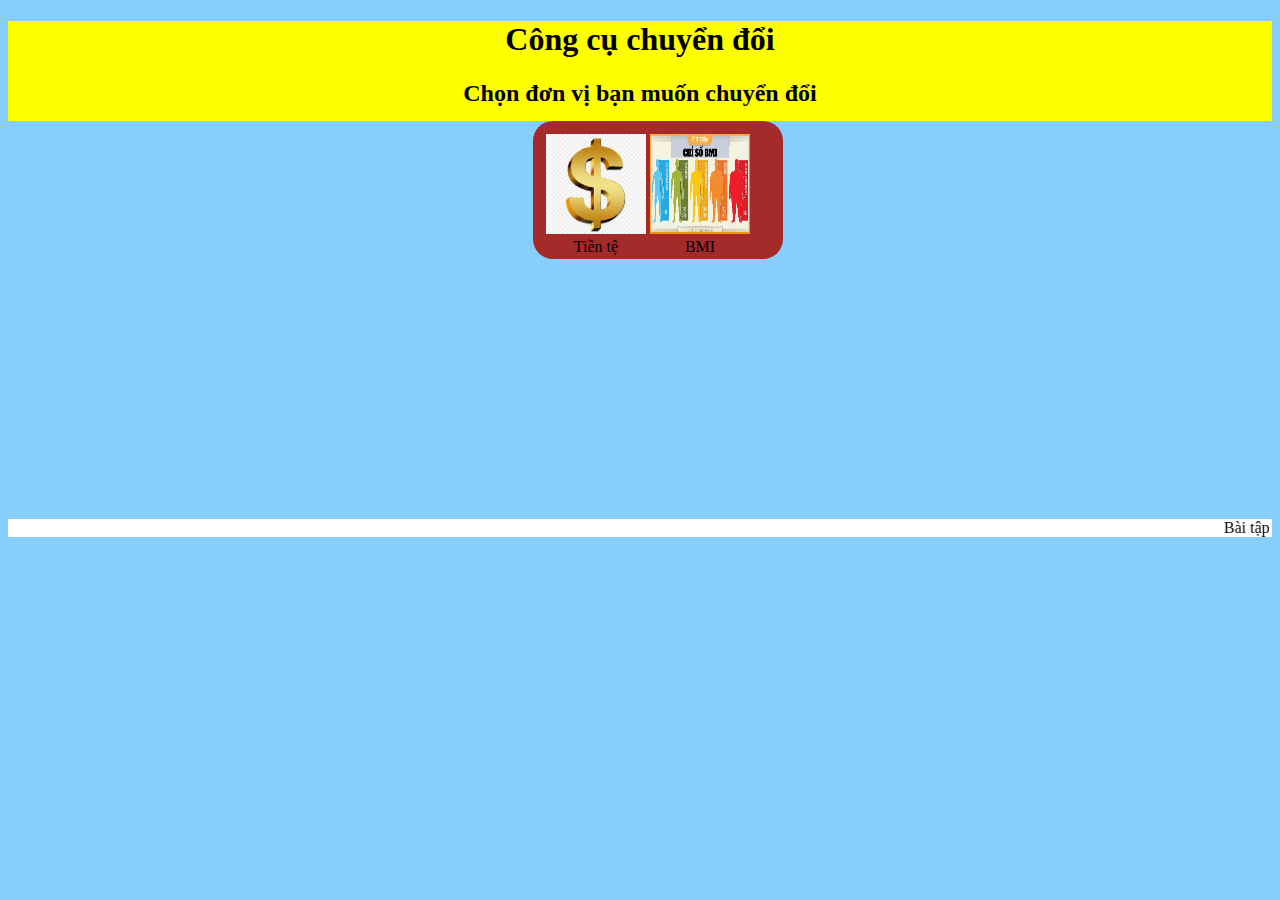
<file: chuyển đổi đơn vị/index.html>
<!DOCTYPE html>
<html lang="en">
<head>
    <meta charset="UTF-8">
    <title>Công cụ chuyển đổi </title>
    <link rel="stylesheet" href="hieu.css">
    <style>
        td {
            margin-top: 150px;
        }
    </style>
</head>
<body bgcolor="#87cefa">
<div class="head" style="background-color: yellow; height: 100px;">
    <h1 style="text-align: center">Công cụ chuyển đổi</h1>
    <h2 style="text-align: center">Chọn đơn vị bạn muốn chuyển đổi</h2>
</div>
<div class="boby">
    <table style="text-align: center; margin-left: 10px;">
        <tr>
            <td><a href="tien-te.html">
                <img src="img/tien.jpg">
            </a><br>Tiền tệ
            </td>
            <td><a href="bmi.html">
                <img src="img/bmi.webp">
            </a><br>BMI
            </td>
        </tr>
    </table>
</div>

<div class="cuoi">
    <marquee bgcolor="white" height="30%">Bài tập tết dương lịch</marquee>
</div>
</body>
</html>
</file>
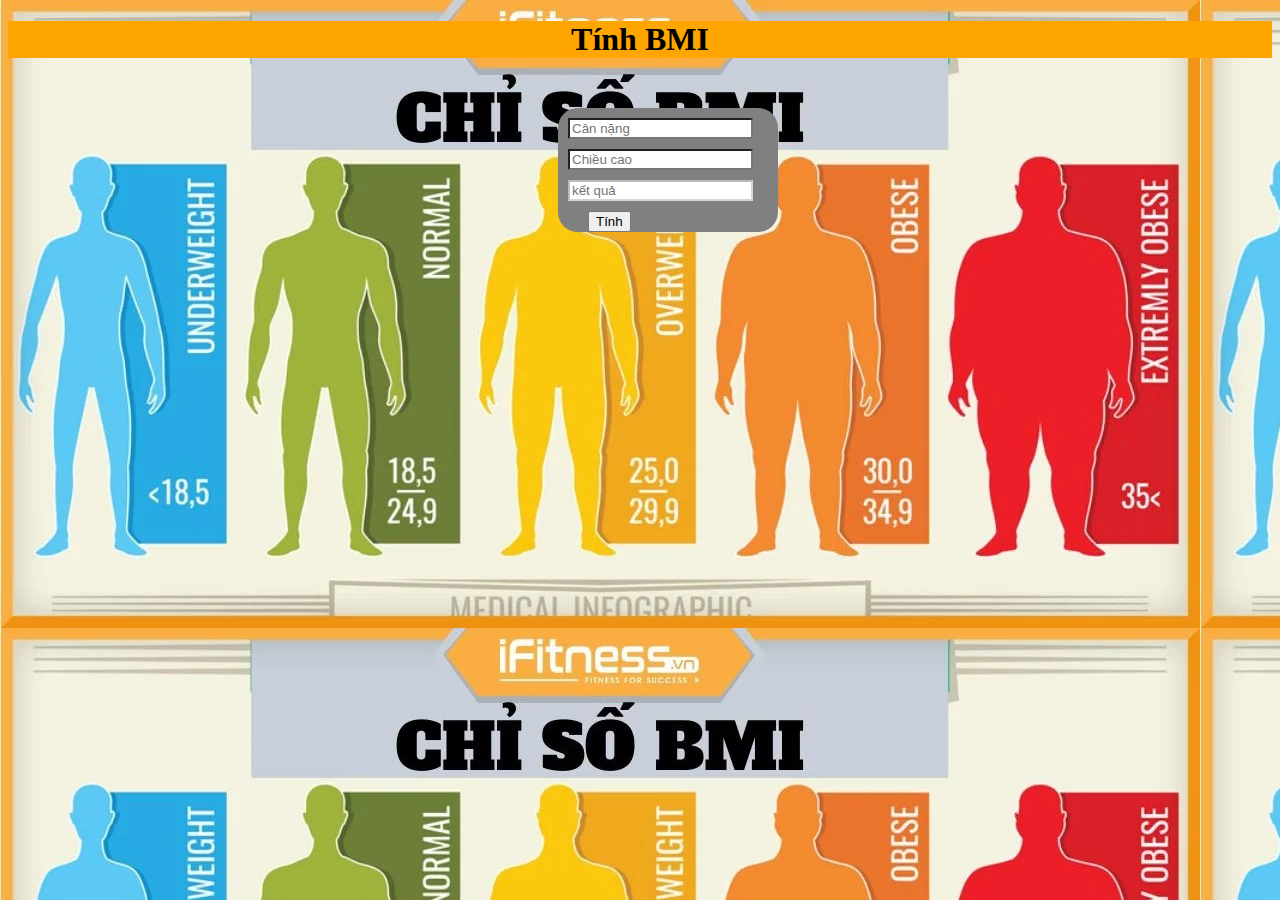
<file: chuyển đổi đơn vị/bmi.html>
<!DOCTYPE html>
<html lang="en">
<head>
    <meta charset="UTF-8">
    <title>Tính BMI</title>
    <link rel="stylesheet" href="hieu.css">
</head>
<body background="img/bmi.webp">
<h1 style="text-align: center; background: orange">Tính BMI</h1>
<div class="tinh" style="background-color: gray; width: 220px">
    <input type="number" value="cân nặng" id="weight" placeholder="Cân nặng"><br>
    <input type="number" value="Chiều cao" id="height"placeholder="Chiều cao"><br>
    <input type="number" disabled value="kết quả" id="result" placeholder="kết quả"><br>
    <button onclick="bmi()">Tính</button>
    <p id="hien"></p>
</div>
<script>
   function bmi(){
       let a=document.getElementById('weight').value;
       let b=document.getElementById('height').value;
       let c=a/b;
       document.getElementById('result').value=c;
       if(c<18.5){
           document.getElementById('hien').innerText='Dưới chuẩn';
       }else if (c<24.9){
           document.getElementById('hien').innerText='Bình thường';
       }else if (c<29,9){
           document.getElementById('hien').innerText='Thừa cân';
       }else if (c<34.9){
           document.getElementById('hien').innerText='Béo phì độ 1';
       }else if (c<39.9){
           document.getElementById('hien').innerText='Béo phì độ 2';
       }else if (c>=40){
           document.getElementById('hien').innerText='Béo phì độ 3';
       }
   }
</script>
</body>
</html>
</file>
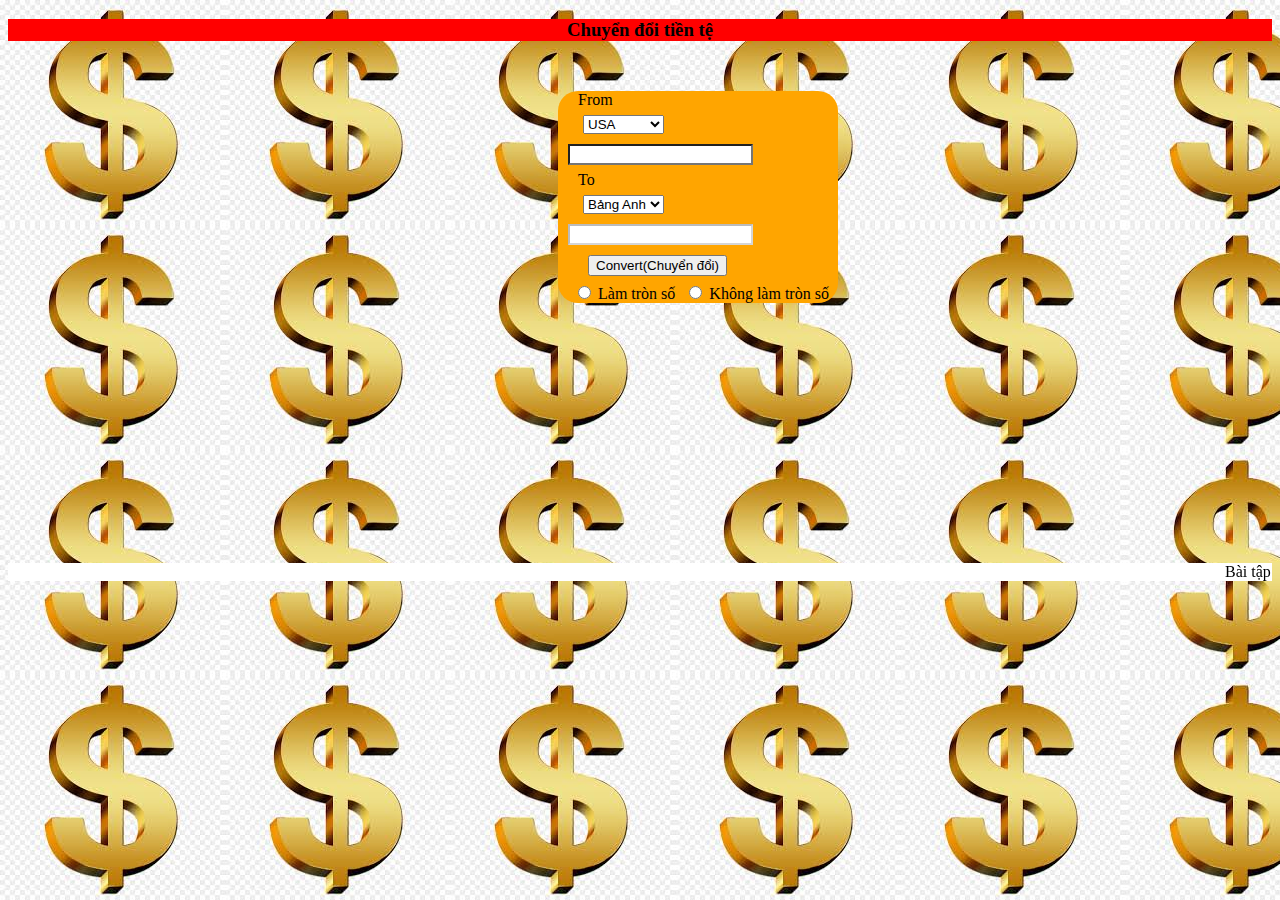
<file: chuyển đổi đơn vị/tien-te.html>
<!DOCTYPE html>
<html lang="en">
<head>
    <meta charset="UTF-8">
    <title>Chuyển đổi tiền tệ</title>
    <script src="code.js"></script>
    <link rel="stylesheet" href="hieu.css">
</head>
<body background="img/tien.jpg">
<h3 style="text-align: center; background: red">Chuyển đổi tiền tệ</h3>
<div class="tinh">
    <p>From</p>
    <select id="from">
        <option value="1">USA</option>
        <option value="23000">VNĐ</option>
        <option value="108.4">Yên</option>
        <option value="0.925">Euro</option>
        <option value="103">Yên nhật</option>
        <option value="0.73">Bảng Anh</option>
    </select>
    <br>
    <input type="number" id="inputValue">
    <p style="margin-top: 6px">To</p>
    <select id="to">
        <option value="0.73">Bảng Anh</option>
        <option value="103">Yên nhật</option>
        <option value="0.925">Euro</option>
        <option value="108.4">Yên</option>
        <option value="23000">VNĐ</option>
        <option value="1">USA</option>
    </select>
    <br>
    <input disabled type="number" id="output">
    <br>
    <button onclick="doi()" onkeypress="keyPress()">Convert(Chuyển đổi)</button>
    <form>
        <input type="radio" id="tron" value="tron" name="lamTron" onclick="decimalAdjust()">
        <label for="tron">Làm tròn số</label>
        <input type="radio" id="kotron" value="koTron" name="lamTron" onclick="doi()">
        <label for="kotron">Không làm tròn số</label>
    </form>
</div>

<div class="cuoi">
    <marquee bgcolor="white" height="30%">Bài tập tết dương lịch</marquee>
</div>

</body>
</html>
</file>
<file: chuyển đổi đơn vị/hieu.css>
div.head{
    animation-name: keyframe1;
    animation-duration:5s ;
    animation-iteration-count:infinite;
}
@keyframes keyframe1 {
    0%{background-color: red;}
    50%{background-color: yellow;}
    100%{background-color:  green}
}
div.boby {
    background-color: brown;
    width: 250px;
    margin-left: 525px;
    border-radius: 20px 20px 20px 20px;
}
img{
        margin-top: 10px;
    width: 100px;
    height: 100px;
    }
div.tinh{
    margin-top: 50px;
    margin-left: 550px;
    width: 280px;
    background-color: orange;
    border-radius: 20px 20px 20px  20px;
}
p{
    margin-left: 20px;
    margin-bottom: 6px;
}
input{
    margin-top: 10px;
    margin-left: 10px;
    background-color: white;
}
form{
    margin-left: 10px;
}
select{
    margin-left: 25px;
}
button{
    margin-top: 10px;
    margin-left: 30px;
}
td:hover{
    background: aqua;
}
div.cuoi{
    margin-top: 260px;
}
</file>
